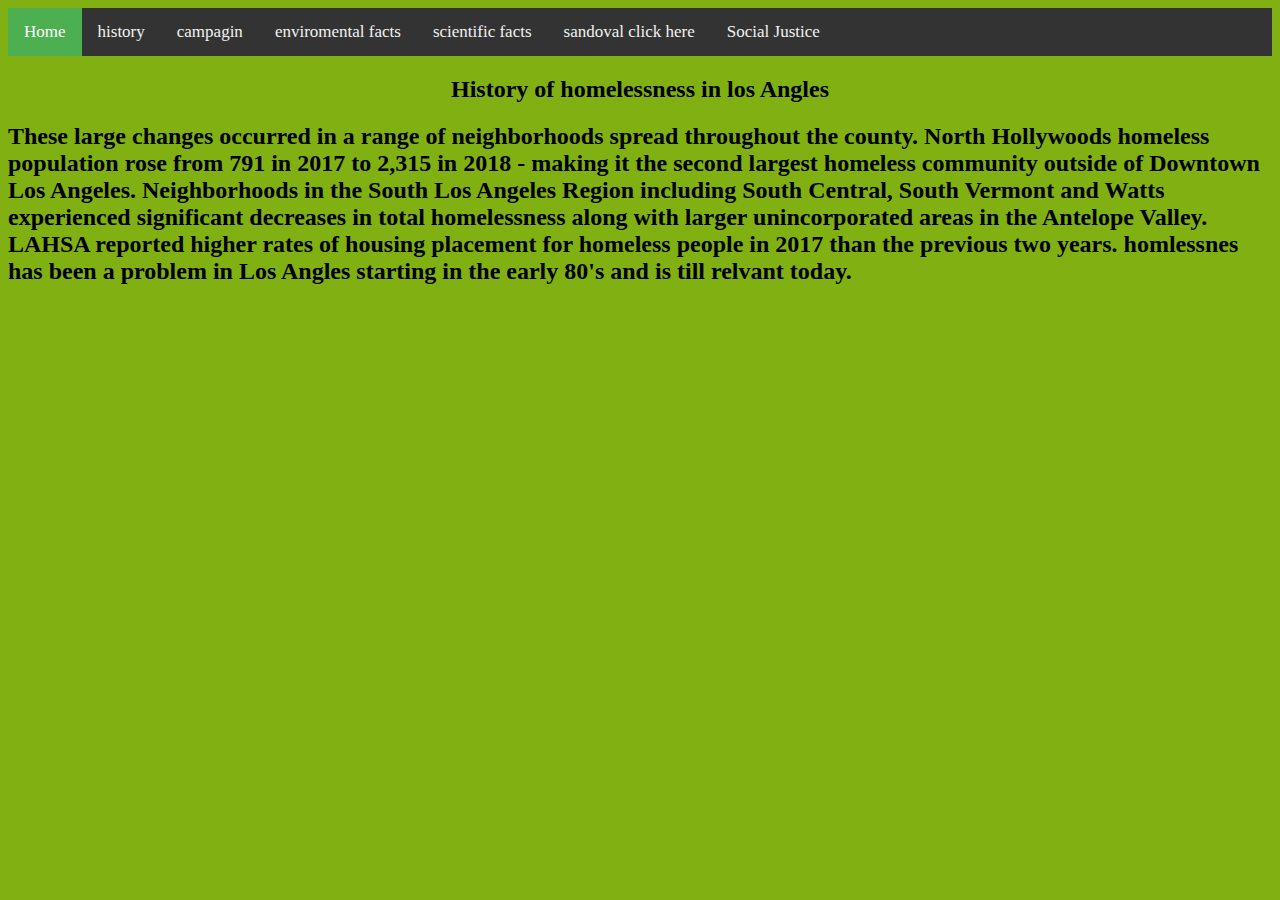
<file: index.html>
<!DOCTYPE html>
</style>
</head>
<body>
<div class="topnav">
  <a class="active" href="homepage.html">Home</a>
  <a href="history.html">history</a>
  <a href="camp.html">campagin </a>
  <a href="env.html">enviromental facts</a>
   <a href="sci.html">scientific facts</a>
    <a href="walter.html"> sandoval click here</a>
	    <a href="social.html"> Social Justice</a>
		</div>

<link rel="stylesheet" type="text/css" href="bean.css">
<h2> <center>History of homelessness in los Angles</center> <h2>


<div class='tableauPlaceholder' id='viz1573679174494' style='position: relative'><noscript><a href='https:&#47;&#47;www.kcet.org&#47;shows&#47;city-rising&#47;a-2018-snapshot-of-homelessness-in-los-angeles-county'><img alt=' ' src='https:&#47;&#47;public.tableau.com&#47;static&#47;images&#47;In&#47;Increase2_0&#47;IncreaseDash&#47;1_rss.png' style='border: none' /></a></noscript><object class='tableauViz'  style='display:none;'><param name='host_url' value='https%3A%2F%2Fpublic.tableau.com%2F' /> <param name='embed_code_version' value='3' /> <param name='site_root' value='' /><param name='name' value='Increase2_0&#47;IncreaseDash' /><param name='tabs' value='no' /><param name='toolbar' value='yes' /><param name='static_image' value='https:&#47;&#47;public.tableau.com&#47;static&#47;images&#47;In&#47;Increase2_0&#47;IncreaseDash&#47;1.png' /> <param name='animate_transition' value='yes' /><param name='display_static_image' value='yes' /><param name='display_spinner' value='yes' /><param name='display_overlay' value='yes' /><param name='display_count' value='yes' /></object></div>                <script type='text/javascript'>                    var divElement = document.getElementById('viz1573679174494');                    var vizElement = divElement.getElementsByTagName('object')[0];                    vizElement.style.width='100%';vizElement.style.height=(divElement.offsetWidth*0.75)+'px';                    var scriptElement = document.createElement('script');                    scriptElement.src = 'https://public.tableau.com/javascripts/api/viz_v1.js';                    vizElement.parentNode.insertBefore(scriptElement, vizElement);                </script>
These large changes occurred in a range of neighborhoods spread throughout the county. North Hollywoods homeless population rose from 791 in 2017 to 2,315 in 2018 - making it the second largest homeless community outside of Downtown Los Angeles. Neighborhoods in the South Los Angeles Region including South Central, South Vermont and Watts experienced significant decreases in total homelessness along with larger unincorporated areas in the Antelope Valley.

 LAHSA reported higher rates of housing placement for homeless people in 2017 than the previous two years. homlessnes has been a problem in Los Angles starting in the early 80's and is till relvant today.
<body style="background-color:#81B013;">
</body>
</file>
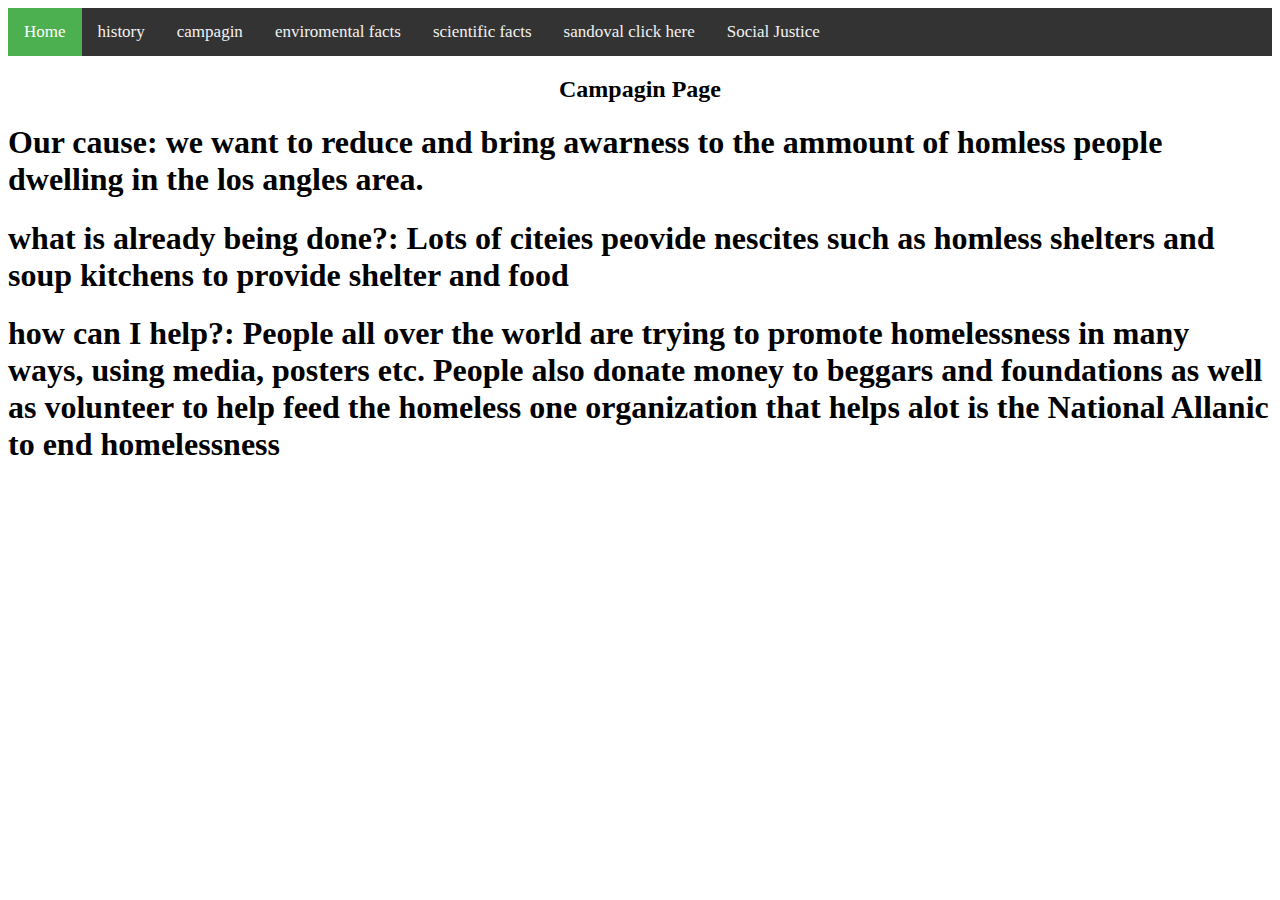
<file: camp.html>
<!DOCTYPE html>
</style>
</head>
<body>

<div class="topnav">
  <a class="active" href="homepage.html">Home</a>
  <a href="history.html">history</a>
  <a href="camp.html">campagin </a>
  <a href="env.html">enviromental facts</a>
   <a href="sci.html">scientific facts</a>
    <a href="walter.html"> sandoval click here</a>
	    <a href="social.html"> Social Justice</a>
		</div>

<link rel="stylesheet" type="text/css" href="bean.css">
<h2> <center>Campagin Page</center> <h2>

 <h1>Our cause: 
	  we want to reduce and bring awarness to the ammount of homless people dwelling in the los angles area. </h1>
	  
	<h1>  what is already being done?:
	 Lots of citeies peovide nescites such as homless shelters and soup kitchens to provide shelter and food
	 <h1>
	 
	 <h1> how can I help?:
	 People all over the world are trying to promote homelessness in many ways, using media, posters etc. People also donate money to beggars and foundations as well as volunteer to help feed the homeless one organization that helps alot is the National Allanic to end homelessness </h1>
	 <center><iframe width="700" height="400" src="https://help.endhomelessness.org/donate/" frameborder="0" allow="accelerometer; autoplay; encrypted-media; gyroscope; picture-in-picture" allowfullscreen></iframe></center>
</file>
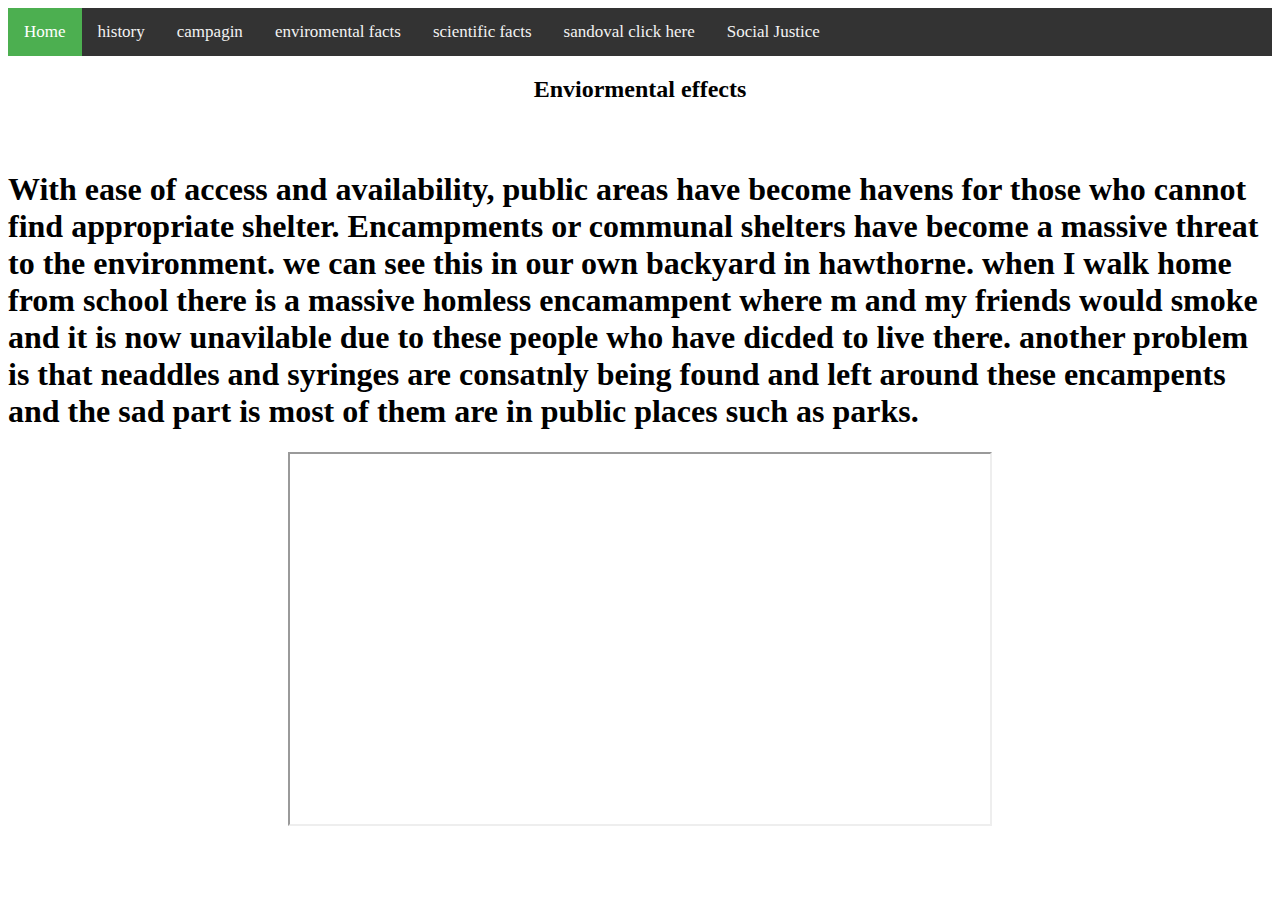
<file: env.html>
<!DOCTYPE html>
</style>
</head>
<body>
<div class="topnav">
  <a class="active" href="homepage.html">Home</a>
  <a href="history.html">history</a>
  <a href="camp.html">campagin </a>
  <a href="env.html">enviromental facts</a>
   <a href="sci.html">scientific facts</a>
    <a href="walter.html"> sandoval click here</a>
	    <a href="social.html"> Social Justice</a>
		</div>

<link rel="stylesheet" type="text/css" href="bean.css">
<h2> <center>Enviormental effects</center> <h2>

<img href="https://media.nbcbayarea.com/images/652*367/AP_17171822298733-hypodermic-needles-syringes-everywhere-.jpg" >
<body>

<h1>
With ease of access and availability, public areas have become havens for those
who cannot find appropriate shelter. Encampments or communal shelters have become
a massive threat to the environment. we can see this in our own backyard in hawthorne. when I walk home from school there is a massive homless encamampent where m and my friends would smoke and it is now unavilable due to these people who have dicded to live there. another problem is that neaddles and syringes are consatnly being found and left around these encampents and the sad part is most of them are in public places such as parks. </h1>
</body>
<center><iframe src="https://ichef.bbci.co.uk/news/660/cpsprodpb/E448/production/_104304485_gettyimages-831569020.jpg" width="700px" height="370px">
<body style="background-color:		#FF8E40;">
</file>
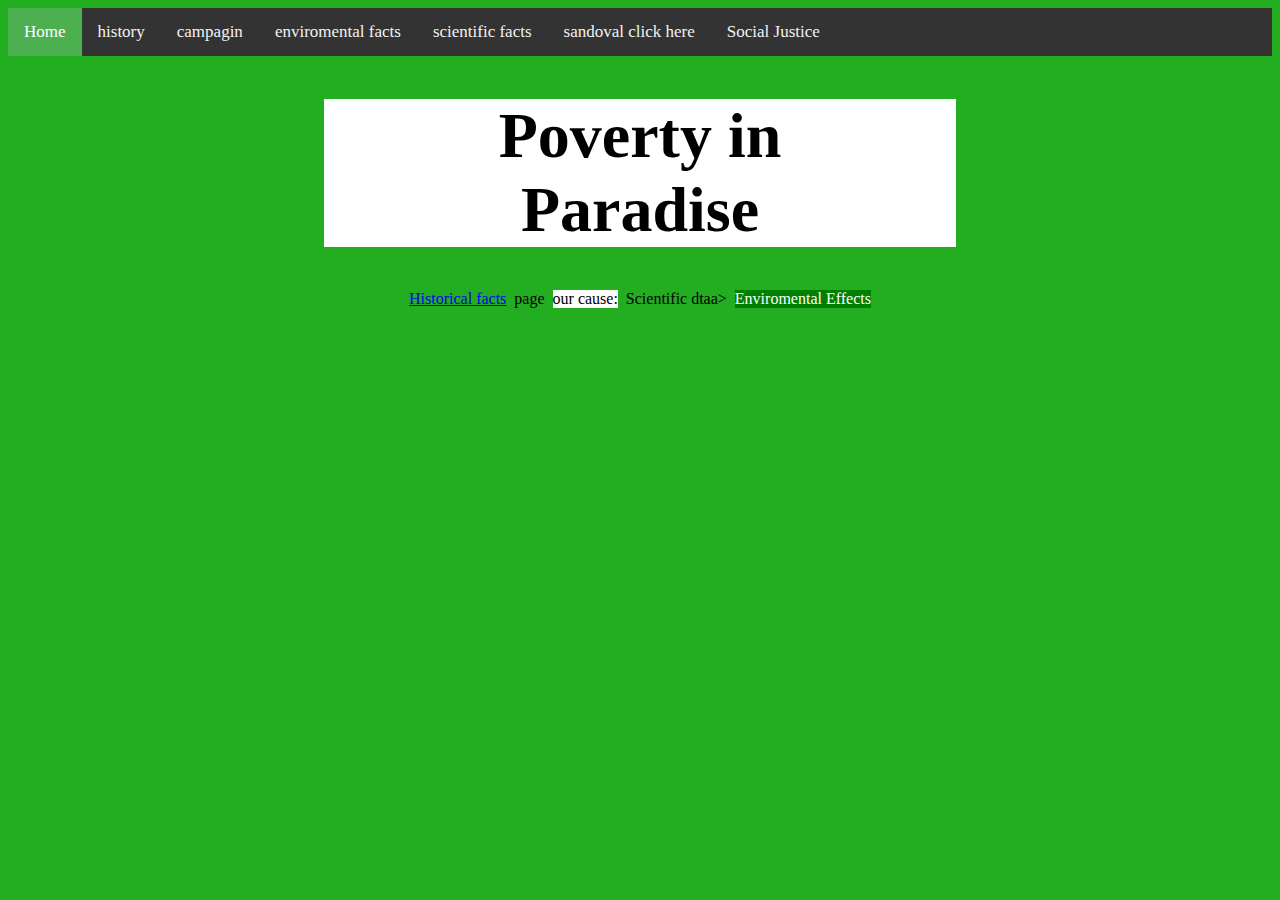
<file: homepage.html>
<!DOCTYPE html>
<link rel="stylesheet" type="text/css" href="style.css">
</head>
<body>
<div class="topnav">
  <a class="active" href="homepage.html">Home</a>
  <a href="history.html">history</a>
  <a href="camp.html">campagin </a>
  <a href="env.html">enviromental facts</a>
   <a href="sci.html">scientific facts</a>
    <a href="walter.html"> sandoval click here</a>
	    <a href="social.html"> Social Justice</a>
    </div>
	<div style="paddin-left:16px">
	</body>
	</html>
	<body>
<link rel="stylesheet" type="text/css" href="bean.css">
<center><h1>
<div></div>
<div></div>
<center><h1> Poverty in Paradise </h1></center>
</h1>
</center>
<link rel="stylesheet" type="text/css" href="style.css">
<div class="grid">
<header>
	<aside class="header">
	
	 <center><a href="history.html">Historical facts</a></center>
	 </header>
	 <aside class="sidebar-left">
	  page</a>
	 </aside>
	 
	 <article>
	 	<aside class="Article">
		
		<div>
		
		</div>
		our cause:
     
		</article>
		
		<article>
		 	<aside class="yellow">
		Scientific dtaa></center>
			 </article>
			
			 	<aside class="sidebar-right">
			Enviromental Effects </a>
				
				</aside>
				
			
	</footer>
</div>
</link>
</file>
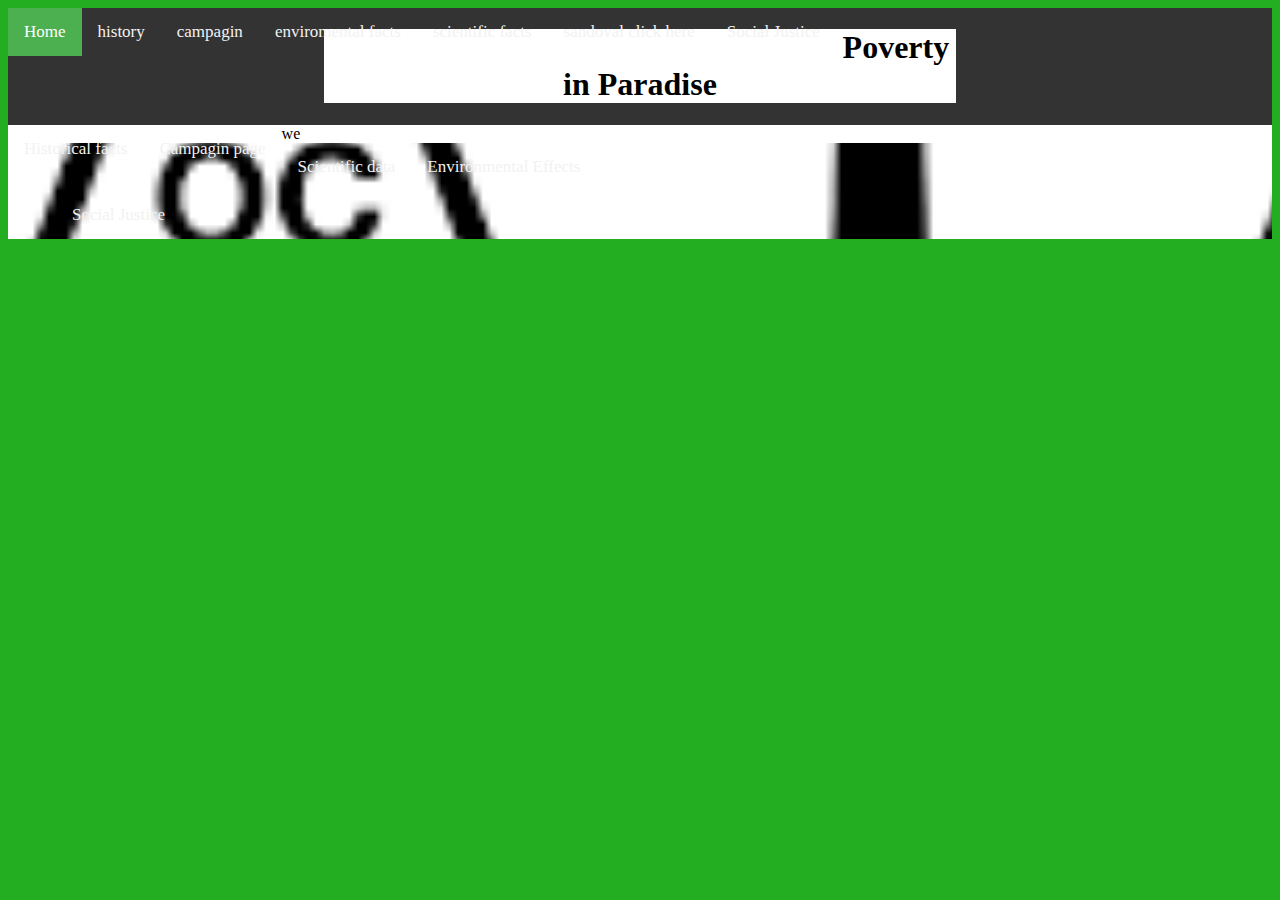
<file: homepage2.html>
<!DOCTYPE html>
<body>
<link rel="stylesheet" type="text/css" href="bean.css">
<div class="topnav">
  <a class="active" href="homepage.html">Home</a>
  <a href="history.html">history</a>
  <a href="camp.html">campagin </a>
  <a href="env.html">enviromental facts</a>
   <a href="sci.html">scientific facts</a>
    <a href="walter.html"> sandoval click here</a>
	    <a href="social.html"> Social Justice</a>
		</body>
		<center><h1> Poverty in Paradise </h1></center>
		</link>
	<link rel="stylesheet" type="text/css" href="style.css">
	<header>
      <aside class="header">
	   
<center><a href="history.html">Historical facts</a></center>
  </header>

<aside class="sidebar-left">
<a href="camp.html"> Campagin page</a>
  
  </aside>

<article>
   <aside class="Article">
      we
	  <div> 
	 
	 </div>

  </article>
  
  <article>
   <aside class="yellow">
 <center><a href="sci.html">Scientific data</a></center>
  </article>

  <aside class="sidebar-right">
  <center> <a href="env.html">Environmental Effects</a> </center>
	
</aside>
  
  <footer>
   <aside class="footer">
    <a href="social.html">Social Justice </a>
  </footer>
</div>
</file>
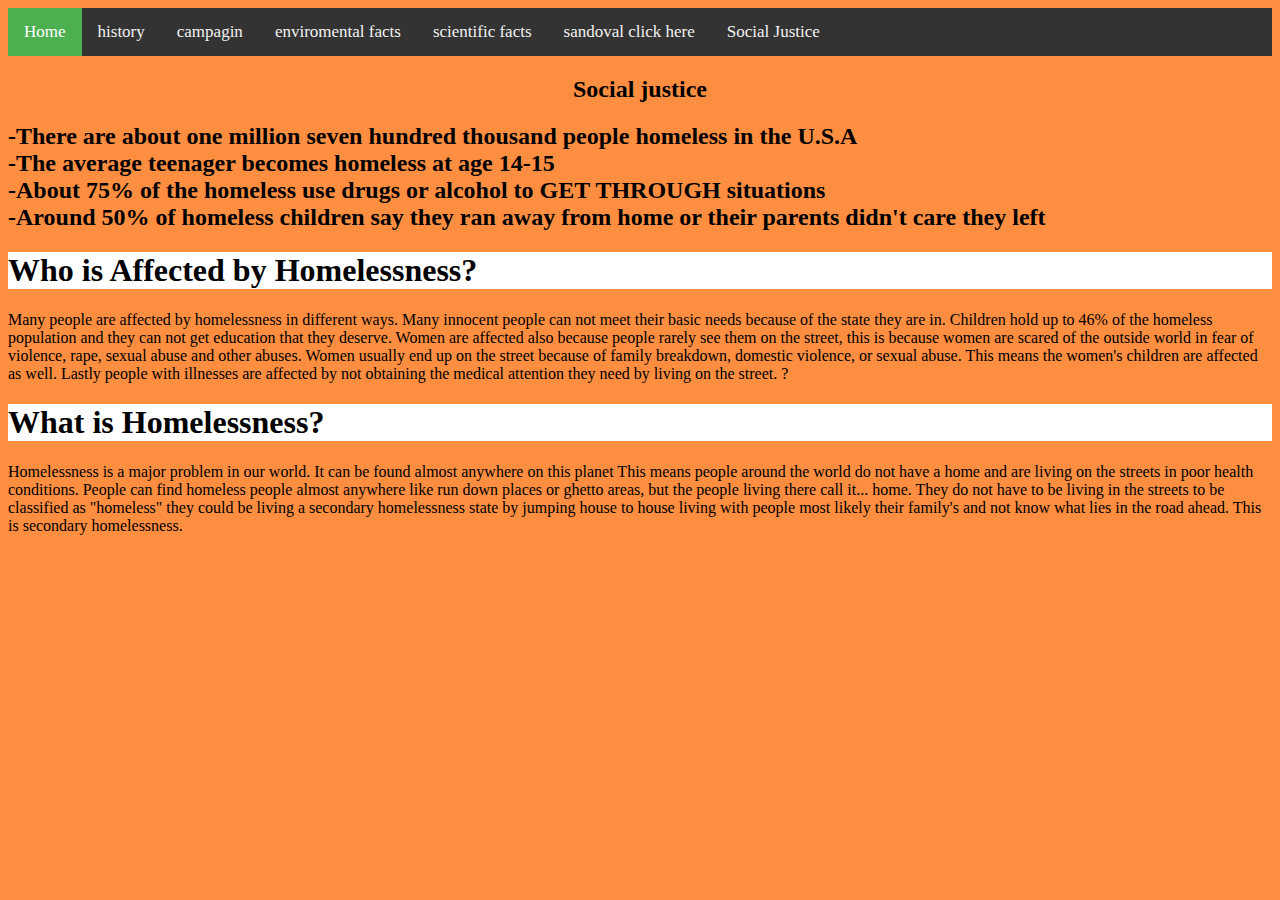
<file: social.html>
<!DOCTYPE html>
</style>
</head>
<body>

<div class="topnav">
  <a class="active" href="homepage.html">Home</a>
  <a href="history.html">history</a>
  <a href="camp.html">campagin </a>
  <a href="env.html">enviromental facts</a>
   <a href="sci.html">scientific facts</a>
    <a href="walter.html"> sandoval click here</a>
	    <a href="social.html"> Social Justice</a>
		</div>

<link rel="stylesheet" type="text/css" href="bean.css">
<h2> <center>Social justice</center> <h2>
<li>
-There are about one million seven hundred thousand people homeless in the U.S.A
</li>
<li>
-The average teenager becomes homeless at age 14-15
</li>
-About 75% of the homeless use drugs or alcohol to GET THROUGH situations
<li>
-Around 50% of homeless children say they ran away from home or their parents didn't care they left
</li>
<div> </div>
<div> </div>
<div> </div>
<h1>
Who is Affected by Homelessness?
</h1>

Many people are affected by homelessness in different ways. Many innocent people can not meet their basic needs because of the state they are in. Children hold up to 46% of the homeless population and they can not get education that they deserve. Women are affected also because people rarely see them on the street, this is because women are scared of the outside world in fear of violence, rape, sexual abuse and other abuses. Women usually end up on the street because of family breakdown, domestic violence, or sexual abuse. This means the women's children are affected as well. Lastly people with illnesses are affected by not obtaining the medical attention they need by living on the street.
?
<h1>

What is Homelessness?
</h1>

Homelessness is a major problem in our world. It can be found almost anywhere on this planet This means people around the world do not have a home and are living on the streets in poor health conditions. People can find homeless people almost anywhere like run down places or ghetto areas, but the people living there call it... home. They do not have to be living in the streets to be classified as "homeless" they could be living a secondary homelessness state by jumping house to house living with people most likely their family's and not know what lies in the road ahead. This is secondary homelessness.
<body style="background-color:		#FF8E40;">
</file>
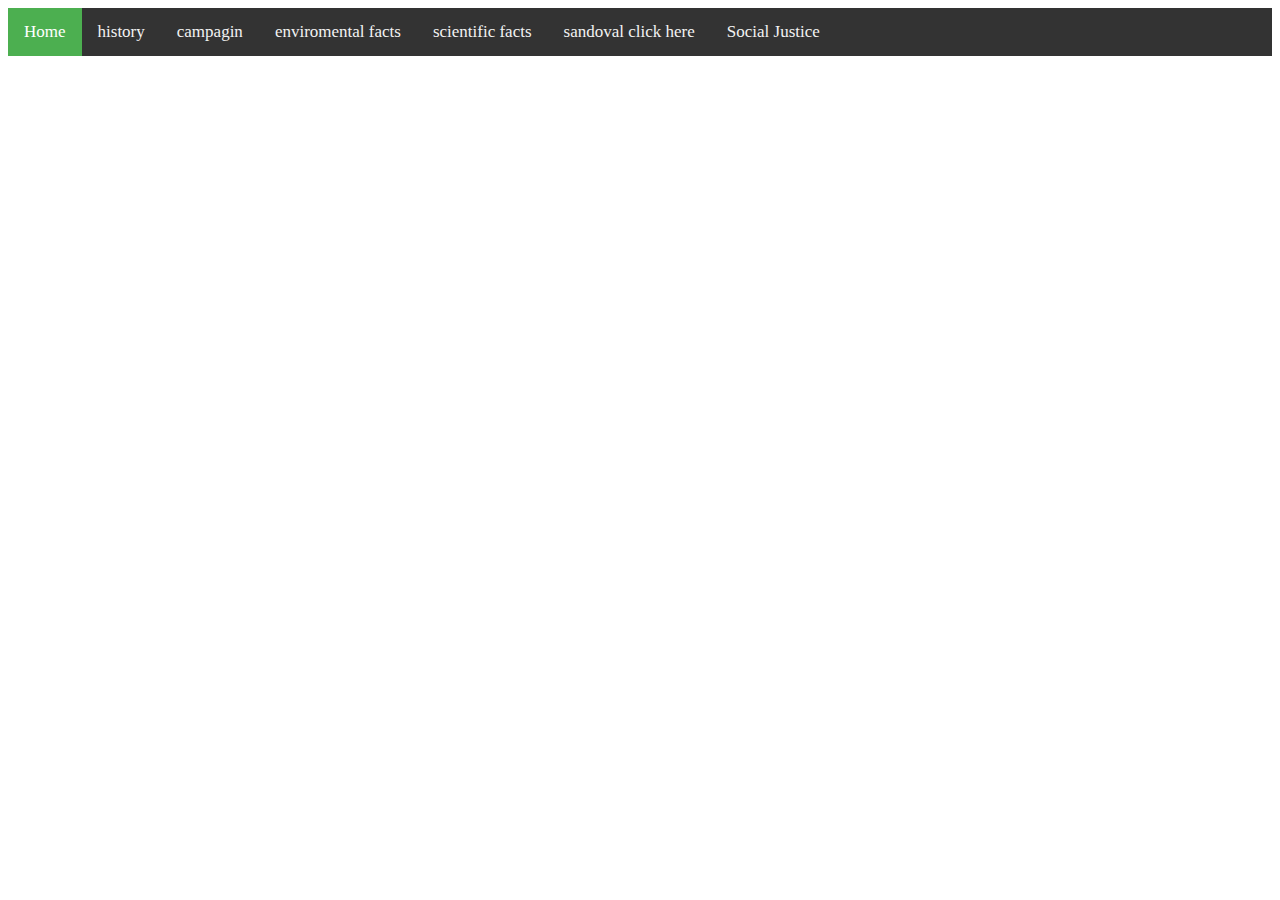
<file: walter.html>
<!DOCTYPE html>
<link rel="stylesheet" type="text/css" href="walter.css">
<div class="topnav">
  <a class="active" href="homepage.html">Home</a>
  <a href="history.html">history</a>
  <a href="camp.html">campagin </a>
  <a href="env.html">enviromental facts</a>
   <a href="sci.html">scientific facts</a>
    <a href="walter.html"> sandoval click here</a>
	    <a href="social.html"> Social Justice</a>
		</div>
</file>
<file: bean.css>
.topnav {
  overflow: hidden;
  background-color: #333;
}

.topnav a {
  float: left;
  color: #f2f2f2;
  text-align: center;
  padding: 14px 16px;
  text-decoration: none;
  font-size: 17px;
}

.topnav a:hover {
  background-color: #ddd;
  color: black;
}

.topnav a.active {
  background-color: #4CAF50;
  color: white;
}





.title { background: white ;
border: 30px soild black;
width: 50%

}

.iframe{
	border: 300px soild  black;
    border-style: dotted ;}



h1 { background: white;
border: 13px soild black; }
</file>
<file: style.css>
.topnav {
  overflow: hidden;
  background-color: #333;}
.topnav a {
  float: left;
  color: #f2f2f2;
  text-align: center;
  padding: 14px 16px;
  text-decoration: none;
  font-size: 17px;}
.topnav a:hover {
  background-color: #ddd;
  color: black;}

.topnav a.active {
  background-color: #4CAF50;
  color: white;}
.title {
border: 12px soild black; }
.grid {
  display: grid;
  grid-template-columns: 150px auto 150px;
  grid-template-rows: repeat(3, 250px);
  grid-gap: .5em;}
.footer {
 border: soild green 5px;
  padding: 3em;}
.header{
  border: soild green 5px; }
.body {
  border: soild green 5px;
  margin: 0 auto;
  max-width: 56em;
  padding: 1em 0;}
.grid  {
  display: flex;
  align-items: center;
  justify-content: center;}
.sidebar-left {
background-image: url("https://inews.co.uk/images-i.jpimedia.uk/imagefetch/https://inews.co.uk/wp-content/uploads/2019/07/SCOTLAND-Homelessness-081309.jpg?width=640");
background-position: 30%;}
.sidebar-right {
background: green;
background-image: url("https://media.graytvinc.com/images/810*483/trash+camp.jpg") ;
background-position: 5%;
color: white}
.footer {
background-image: url ("[data-uri]");
height: 63%;
width:120%;
background-image: url("[data-uri]") ;
background-position: 30% ;
background-image: 120% ;
background-size: 120%;}
 .Article{
background: white;
height: 100%;
width: 100%;
align-items: right-side;}
.body{
background: purple;
height: 63%;}
.box{
background: purple;
height: 3%;
width: 300%;}
.header{
height: 100%;
color:white;
background-image: url("https://clipartstation.com/wp-content/uploads/2018/09/bar-graph-clipart-5.jpg") ;
width: 100%;
background-size: 180% ;
background-position: 19%;}
.box{
height: 100%;
width: 100%;}
body{ 
background-color: #23AE21;}
h1{ 
vertical-align: 20%;
width: 50% ;}
.yellow {
	background-image: url("https://s.hdnux.com/photos/60/54/26/12764579/27/420x0.jpg") 
	;
	height: 100%; 
	width: 100% ;
	background-size: cover ;
background-position: 15 ;}
</file>
<file: walter.css>
.topnav {
  overflow: hidden;
  background-color: #333;
}

.topnav a {
  float: left;
  color: #f2f2f2;
  text-align: center;
  padding: 14px 16px;
  text-decoration: none;
  font-size: 17px;
}

.topnav a:hover {
  background-color: #ddd;
  color: black;
}

.topnav a.active {
  background-color: #4CAF50;
  color: white;
}





.title { background: white ;
border: 300px soild  black;
width: 50%

}

.iframe{
	border: 300px soild  black;
    border-style: dotted ;}

body {
	background-image: url("https://pbs.twimg.com/media/DoWo3unU4AA2etL.jpg");
	}
</file>
